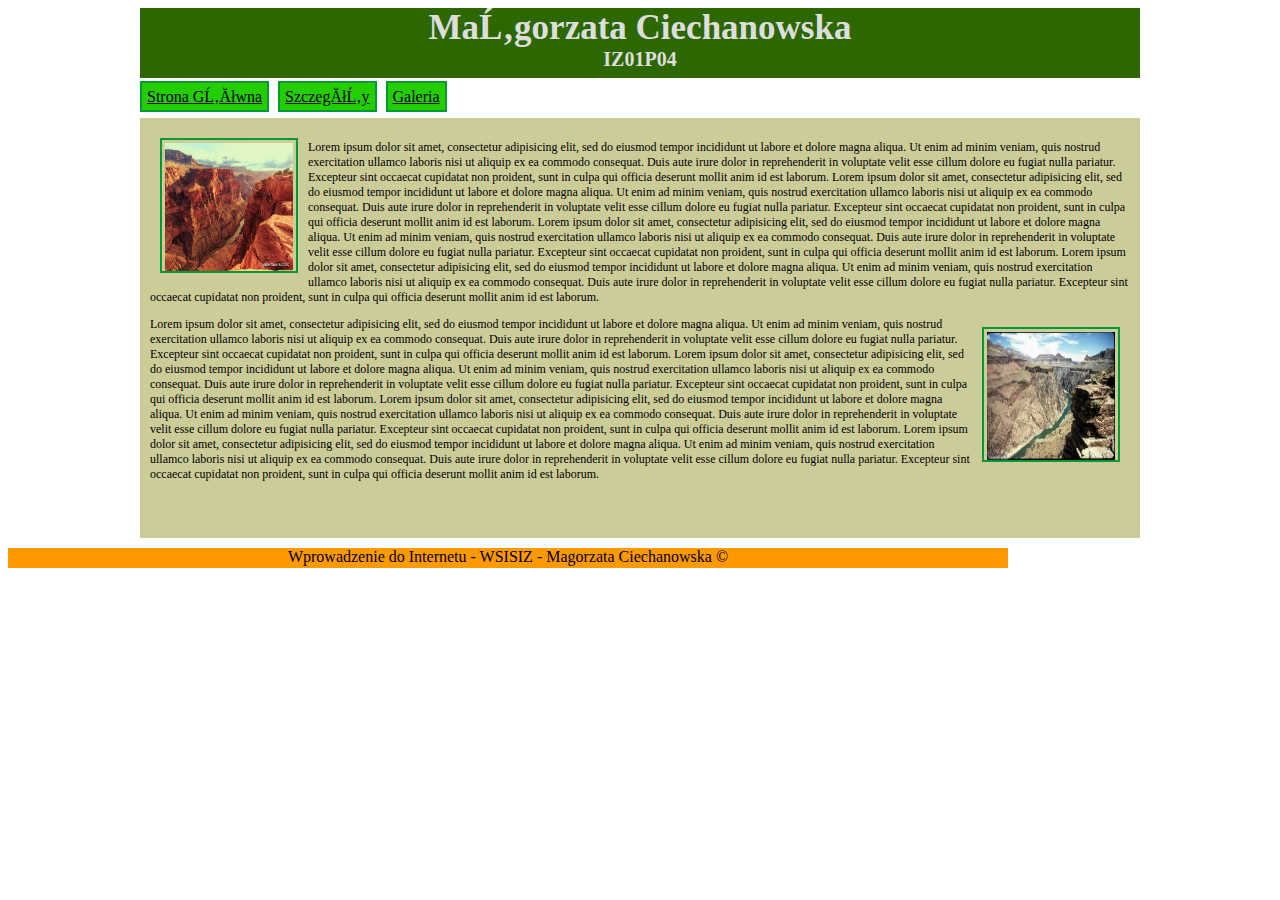
<file: HTML_CSS/Zadanie 01/index.html>
<!DOCTYPE html>
<html>

<head>
  <title>Wprowadzenie do internetu</title>

  <meta name="description" content="Wprowadzenie do internetu">
  <meta name="keywords" content="HTML, CSS, JavaScript">
  <meta name="author" content="Małgorzata Ciechanowska">
  <meta charset=”UTF-8”>
  <link rel="stylesheet" href="styl.css">
</head>

<body>
  <div id="kontener">
    <header id="naglowek">
      <div class="autor">
        Małgorzata Ciechanowska
      </div>
      <div class="grupa">
        IZ01P04
      </div>
    </header>
    <nav id="nawigacja">
      <ul>

        <li><a href="Podstrony/Strona_glowna.html">Strona Główna</a></li>
        <li><a href="Podstrony/Szczegoly.html">Szczegóły</a></li>
        <li><a href="Podstrony/Galeria.html">Galeria </a></li>
      </ul>
    </nav>

    <section id="srodek">
      <div class="kanion">
        <img src="Pictures/kanion.jpg" alt="kanion" style="float: left;width:128px;height:128px;">
      </div>
      <div class="text1">
        <p>Lorem ipsum dolor sit amet, consectetur adipisicing elit, sed do eiusmod tempor incididunt ut labore et dolore magna aliqua. Ut enim ad minim veniam, quis nostrud exercitation ullamco laboris nisi ut aliquip ex ea commodo consequat. Duis aute
          irure dolor in reprehenderit in voluptate velit esse cillum dolore eu fugiat nulla pariatur. Excepteur sint occaecat cupidatat non proident, sunt in culpa qui officia deserunt mollit anim id est laborum. Lorem ipsum dolor sit amet, consectetur
          adipisicing elit, sed do eiusmod tempor incididunt ut labore et dolore magna aliqua. Ut enim ad minim veniam, quis nostrud exercitation ullamco laboris nisi ut aliquip ex ea commodo consequat. Duis aute irure dolor in reprehenderit in voluptate
          velit esse cillum dolore eu fugiat nulla pariatur. Excepteur sint occaecat cupidatat non proident, sunt in culpa qui officia deserunt mollit anim id est laborum. Lorem ipsum dolor sit amet, consectetur adipisicing elit, sed do eiusmod tempor
          incididunt ut labore et dolore magna aliqua. Ut enim ad minim veniam, quis nostrud exercitation ullamco laboris nisi ut aliquip ex ea commodo consequat. Duis aute irure dolor in reprehenderit in voluptate velit esse cillum dolore eu fugiat nulla
          pariatur. Excepteur sint occaecat cupidatat non proident, sunt in culpa qui officia deserunt mollit anim id est laborum. Lorem ipsum dolor sit amet, consectetur adipisicing elit, sed do eiusmod tempor incididunt ut labore et dolore magna aliqua.
          Ut enim ad minim veniam, quis nostrud exercitation ullamco laboris nisi ut aliquip ex ea commodo consequat. Duis aute irure dolor in reprehenderit in voluptate velit esse cillum dolore eu fugiat nulla pariatur. Excepteur sint occaecat cupidatat
          non proident, sunt in culpa qui officia deserunt mollit anim id est laborum.
        </p>
      </div>
      <div class="kanion2">
        <img src="Pictures/kanion2.jpg" alt="Kanion2" style="float: right;width:128px;height:128px;">
      </div>

      <div class="text1">
        <p>Lorem ipsum dolor sit amet, consectetur adipisicing elit, sed do eiusmod tempor incididunt ut labore et dolore magna aliqua. Ut enim ad minim veniam, quis nostrud exercitation ullamco laboris nisi ut aliquip ex ea commodo consequat. Duis aute
          irure dolor in reprehenderit in voluptate velit esse cillum dolore eu fugiat nulla pariatur. Excepteur sint occaecat cupidatat non proident, sunt in culpa qui officia deserunt mollit anim id est laborum. Lorem ipsum dolor sit amet, consectetur
          adipisicing elit, sed do eiusmod tempor incididunt ut labore et dolore magna aliqua. Ut enim ad minim veniam, quis nostrud exercitation ullamco laboris nisi ut aliquip ex ea commodo consequat. Duis aute irure dolor in reprehenderit in voluptate
          velit esse cillum dolore eu fugiat nulla pariatur. Excepteur sint occaecat cupidatat non proident, sunt in culpa qui officia deserunt mollit anim id est laborum. Lorem ipsum dolor sit amet, consectetur adipisicing elit, sed do eiusmod tempor
          incididunt ut labore et dolore magna aliqua. Ut enim ad minim veniam, quis nostrud exercitation ullamco laboris nisi ut aliquip ex ea commodo consequat. Duis aute irure dolor in reprehenderit in voluptate velit esse cillum dolore eu fugiat nulla
          pariatur. Excepteur sint occaecat cupidatat non proident, sunt in culpa qui officia deserunt mollit anim id est laborum. Lorem ipsum dolor sit amet, consectetur adipisicing elit, sed do eiusmod tempor incididunt ut labore et dolore magna aliqua.
          Ut enim ad minim veniam, quis nostrud exercitation ullamco laboris nisi ut aliquip ex ea commodo consequat. Duis aute irure dolor in reprehenderit in voluptate velit esse cillum dolore eu fugiat nulla pariatur. Excepteur sint occaecat cupidatat
          non proident, sunt in culpa qui officia deserunt mollit anim id est laborum. </p>

    </section>
  </div>

    <footer id="stopka">

      <div class="stopka">
        Wprowadzenie do Internetu - WSISIZ - Magorzata Ciechanowska &copy;
      </div>
    </footer>

</body>

</html>
</file>
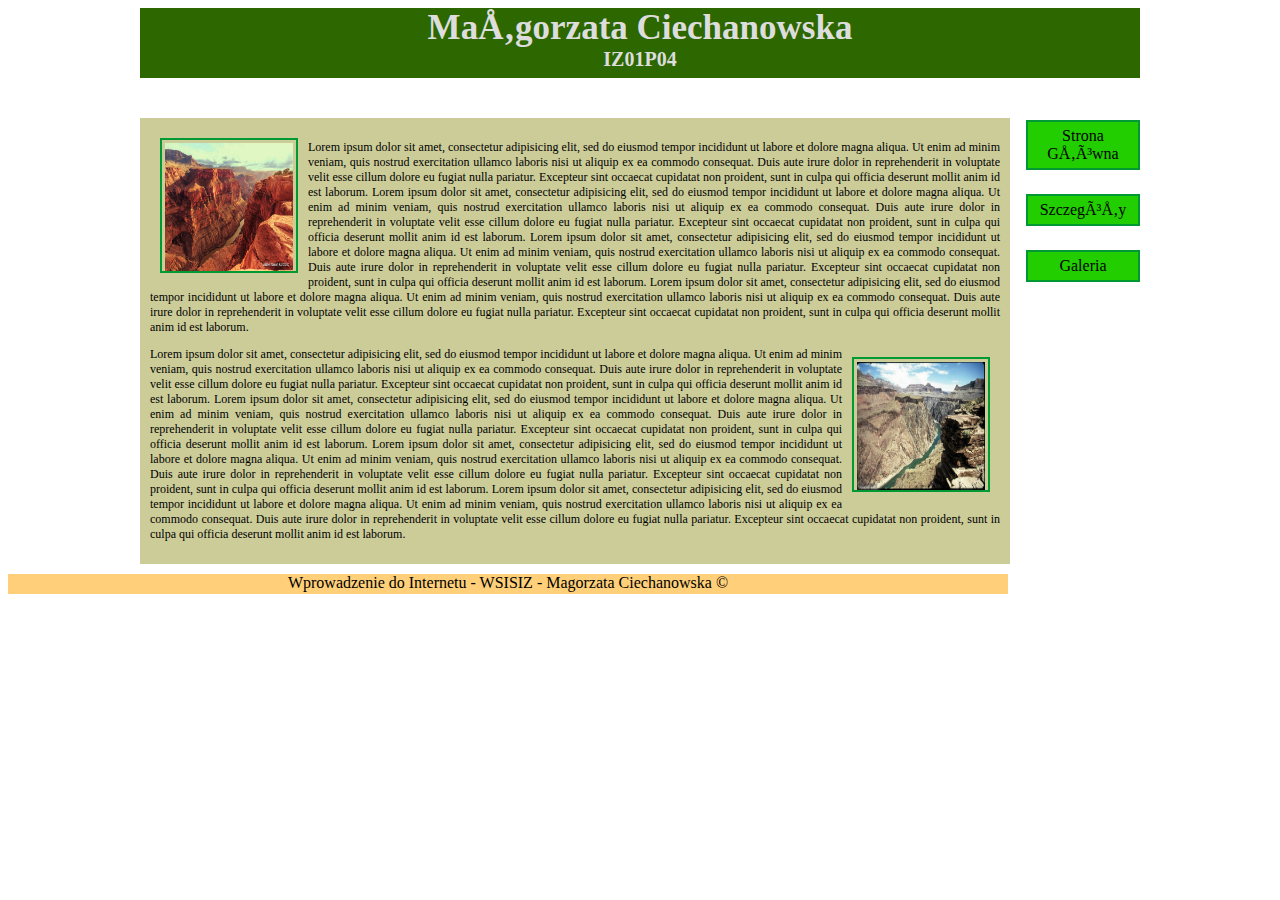
<file: HTML_CSS/Zadanie 03/index.html>
<!DOCTYPE html>
<html>

<head>
    <title>Zadanie 03</title>

  <meta name="description" content="Wprowadzenie do internetu">
  <meta name="keywords" content="HTML, CSS, JavaScript">
  <meta name="author" content="Małgorzata Ciechanowska">
  <meta charset=”UTF-8”>
  <link rel="stylesheet" href="styl.css">
</head>

<body>
  <div id="kontener">
    <header id="naglowek">
      <div class="autor">
        Małgorzata Ciechanowska
      </div>
      <div class="grupa">
        IZ01P04
      </div>
    </header>
    <nav id="nawigacja">
      <ul>
        <li><a href="Podstrony/Strona_glowna.html">Strona Główna</a></li><br>
        <li><a href="Podstrony/Szczegoly.html">Szczegóły</a></li><br>
        <li><a href="Podstrony/Galeria.html">Galeria </a></li>
      </ul>
    </nav>

    <section id="srodek">
      <div class="kanion">
        <img src="Pictures/kanion.jpg" alt="kanion" style="float: left;width:128px;height:128px;">
      </div>
      <div class="text1">
        <p>Lorem ipsum dolor sit amet, consectetur adipisicing elit, sed do eiusmod tempor incididunt ut labore et dolore magna aliqua. Ut enim ad minim veniam, quis nostrud exercitation ullamco laboris nisi ut aliquip ex ea commodo consequat. Duis aute
          irure dolor in reprehenderit in voluptate velit esse cillum dolore eu fugiat nulla pariatur. Excepteur sint occaecat cupidatat non proident, sunt in culpa qui officia deserunt mollit anim id est laborum. Lorem ipsum dolor sit amet, consectetur
          adipisicing elit, sed do eiusmod tempor incididunt ut labore et dolore magna aliqua. Ut enim ad minim veniam, quis nostrud exercitation ullamco laboris nisi ut aliquip ex ea commodo consequat. Duis aute irure dolor in reprehenderit in voluptate
          velit esse cillum dolore eu fugiat nulla pariatur. Excepteur sint occaecat cupidatat non proident, sunt in culpa qui officia deserunt mollit anim id est laborum. Lorem ipsum dolor sit amet, consectetur adipisicing elit, sed do eiusmod tempor
          incididunt ut labore et dolore magna aliqua. Ut enim ad minim veniam, quis nostrud exercitation ullamco laboris nisi ut aliquip ex ea commodo consequat. Duis aute irure dolor in reprehenderit in voluptate velit esse cillum dolore eu fugiat nulla
          pariatur. Excepteur sint occaecat cupidatat non proident, sunt in culpa qui officia deserunt mollit anim id est laborum. Lorem ipsum dolor sit amet, consectetur adipisicing elit, sed do eiusmod tempor incididunt ut labore et dolore magna aliqua.
          Ut enim ad minim veniam, quis nostrud exercitation ullamco laboris nisi ut aliquip ex ea commodo consequat. Duis aute irure dolor in reprehenderit in voluptate velit esse cillum dolore eu fugiat nulla pariatur. Excepteur sint occaecat cupidatat
          non proident, sunt in culpa qui officia deserunt mollit anim id est laborum.
        </p>
      </div>
      <div class="kanion2">
        <img src="Pictures/kanion2.jpg" alt="Kanion2" style="float: right;width:128px;height:128px;">
      </div>

      <div class="text1">
        <p>Lorem ipsum dolor sit amet, consectetur adipisicing elit, sed do eiusmod tempor incididunt ut labore et dolore magna aliqua. Ut enim ad minim veniam, quis nostrud exercitation ullamco laboris nisi ut aliquip ex ea commodo consequat. Duis aute
          irure dolor in reprehenderit in voluptate velit esse cillum dolore eu fugiat nulla pariatur. Excepteur sint occaecat cupidatat non proident, sunt in culpa qui officia deserunt mollit anim id est laborum. Lorem ipsum dolor sit amet, consectetur
          adipisicing elit, sed do eiusmod tempor incididunt ut labore et dolore magna aliqua. Ut enim ad minim veniam, quis nostrud exercitation ullamco laboris nisi ut aliquip ex ea commodo consequat. Duis aute irure dolor in reprehenderit in voluptate
          velit esse cillum dolore eu fugiat nulla pariatur. Excepteur sint occaecat cupidatat non proident, sunt in culpa qui officia deserunt mollit anim id est laborum. Lorem ipsum dolor sit amet, consectetur adipisicing elit, sed do eiusmod tempor
          incididunt ut labore et dolore magna aliqua. Ut enim ad minim veniam, quis nostrud exercitation ullamco laboris nisi ut aliquip ex ea commodo consequat. Duis aute irure dolor in reprehenderit in voluptate velit esse cillum dolore eu fugiat nulla
          pariatur. Excepteur sint occaecat cupidatat non proident, sunt in culpa qui officia deserunt mollit anim id est laborum. Lorem ipsum dolor sit amet, consectetur adipisicing elit, sed do eiusmod tempor incididunt ut labore et dolore magna aliqua.
          Ut enim ad minim veniam, quis nostrud exercitation ullamco laboris nisi ut aliquip ex ea commodo consequat. Duis aute irure dolor in reprehenderit in voluptate velit esse cillum dolore eu fugiat nulla pariatur. Excepteur sint occaecat cupidatat
          non proident, sunt in culpa qui officia deserunt mollit anim id est laborum. </p>

    </section>
  </div>

    <footer id="stopka">

      <div class="stopka">
        Wprowadzenie do Internetu - WSISIZ - Magorzata Ciechanowska &copy;
      </div>
    </footer>

</body>

</html>
</file>
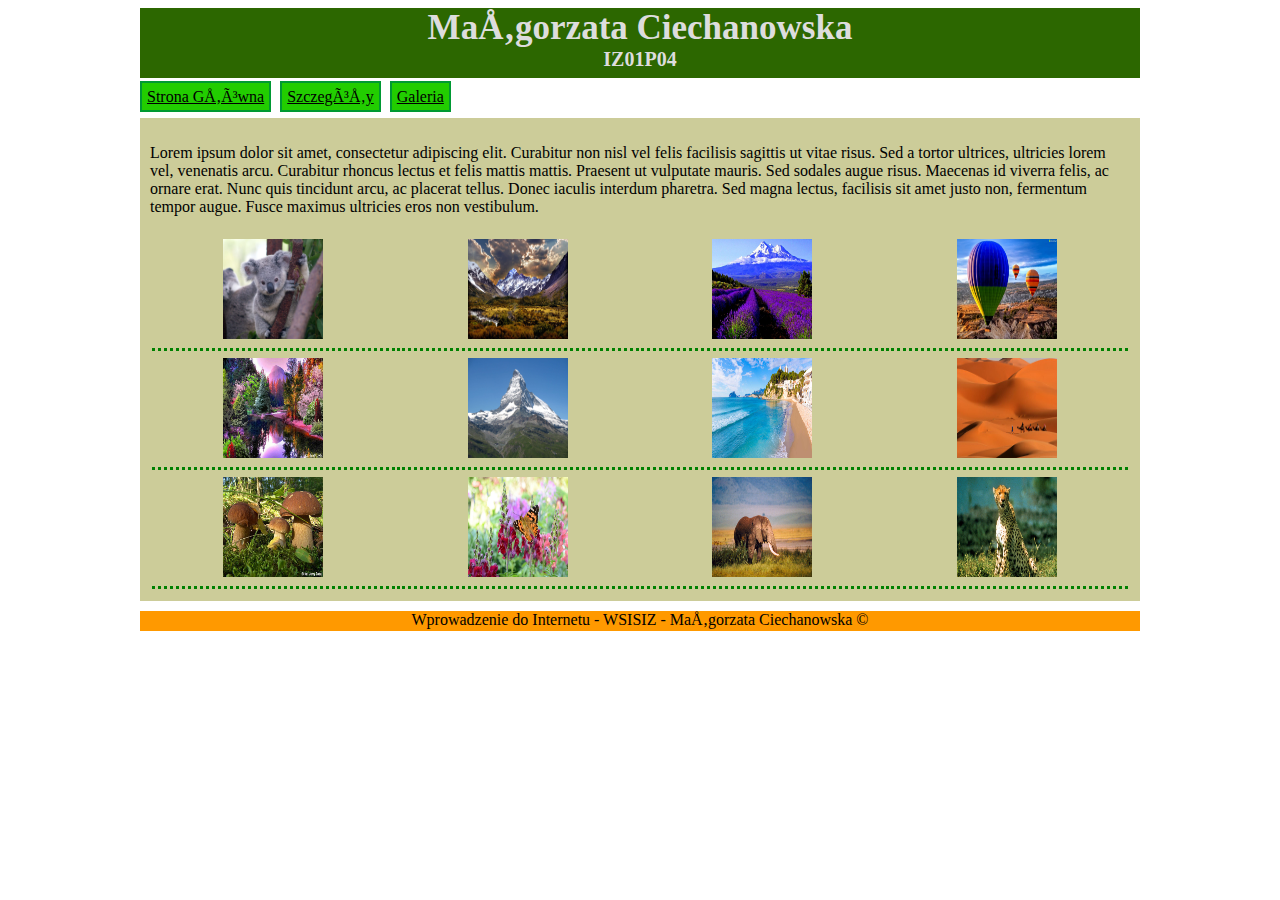
<file: HTML_CSS/Zadanie 01/Podstrony/galeria.html>
<!DOCTYPE html>
<html>

<head>
  <title>Galeria</title>
  <meta name="description" content="Odnośnik do Galeria">
  <meta name="keywords" content="HTML, CSS">
  <meta name="author" content="Małgorzata Ciechanowska">
  <meta charset=”UTF-8”>
  <link rel="stylesheet" href="../styl.css">
</head>

<body>

  <body>
    <div id="kontener">
      <header id="naglowek">
        <div class="autor">
          Małgorzata Ciechanowska
        </div>
        <div class="grupa">
          IZ01P04
        </div>
      </header>
      <nav id="nawigacja">
        <ul>

          <li><a href="Strona_glowna.html">Strona Główna</a></li>
          <li><a href="Szczegoly.html">Szczegóły</a></li>
          <li><a href="Galeria.html">Galeria </a></li>
        </ul>
      </nav>

      <section id="srodek">
        <div id="tabela2">
          <p> Lorem ipsum dolor sit amet, consectetur adipiscing elit. Curabitur non nisl vel felis facilisis sagittis ut vitae risus. Sed a tortor ultrices, ultricies lorem vel, venenatis arcu. Curabitur rhoncus lectus et felis mattis mattis. Praesent ut
            vulputate mauris. Sed sodales augue risus. Maecenas id viverra felis, ac ornare erat. Nunc quis tincidunt arcu, ac placerat tellus. Donec iaculis interdum pharetra. Sed magna lectus, facilisis sit amet justo non, fermentum tempor augue. Fusce
            maximus ultricies eros non vestibulum. </p>

          <table>
            <tr>
              <td>
                <a href="https://upload.wikimedia.org/wikipedia/commons/2/21/Cutest_Koala.jpg" target="_blank"><img src="../Pictures/koala.jpg"width="100" height="100"> </a>
              </td>
              <td>
                <a href="https://cdn.pixabay.com/photo/2015/09/15/18/22/mountain-941507_1280.jpg" target="_blank"><img src="../Pictures/gora.jpg" width="100" height="100"> </a>
              </td>
              <td><a href="http://www.puzzleonline.eu/twojepuzzle/1280x720/307-puzzle-pole-lawendy.jpg" target="_blank"><img src="../Pictures/lawenda.jpg" width="100" height="100"></a>
              </td>
              <td><a href="http://www.zdjecia.biz.pl/zdjecia/duze/balony-widoki.jpeg" target="_blank"><img src="../Pictures/balony.jpeg" width="100" height="100"> </a>
              </td>
            </tr>
            <tr>
              <td><a href="https://fmgdesigns.s3.amazonaws.com/160635.jpg?v=a610a3ffc3cb77aea778c9537eb46c29" target="_blank"><img src="../Pictures/roz.jpg" width="100" height="100"> </a>
              </td>
              <td><a href="http://www.banzaj.pl/pictures/sport_ekstremalny/ziemia/wspinaczka/Matterhorn_szczyt_wzbudzajacy_groze_i_zachwyt/matterhorn_szczyt_wzbudzajacy_groze_i_zachwyt_06.jpg" target="_blank"><img src="../Pictures/szczyt.jpg" width="100" height="100" ></a>
              </td>
              <td><a href="https://www.ewakacje.pl/oferta/wp-content/uploads/sites/25/2017/04/TUNEZJA.jpg" target="_blank"><img src="../Pictures/wycieczka.jpg" width="100" height="100" > </a>
              </td>
              <td><a href="http://bi.gazeta.pl/im/8/11270/z11270668IE,Tunezja--Sahara.jpg" target="_blank"><img src="../Pictures/pustynia.jpg" width="100" height="100"></a>
              </td>
            </tr>
            <tr>
              <td><a href="http://www.tygodnikzamojski.pl/dat/images/2005/459b.jpg?r=1435693306" target="_blank"><img src="../Pictures/grzyby.jpg" width="100" height="100"></a>
              </td>
              <td><a href="http://osiedlebotanika.pl/wp-content/uploads/2017/12/kontakt-z-przyroda-1024x683.jpg" target="_blank"><img src="../Pictures/motyl.jpg" width="100" height="100"></a>
              </td>
              <td><a href="http://assets.natgeotv.com/Photos/48/120259.jpg" target="_blank"><img src="../Pictures/slon.jpg" width="100" height="100"></a>
              </td>
              <td><a href="http://assets.natgeotv.com/Photos/48/120258.jpg" target="_blank"><img src="../Pictures/gepard.jpg" width="100" height="100"></a>
              </td>
            </tr>
          </table>
        </div>
      </section>
      <footer id="stopka">
        <div class="stopka">
          Wprowadzenie do Internetu - WSISIZ - Małgorzata Ciechanowska &copy;
        </div>
      </footer>
  </body>

</html>
</file>
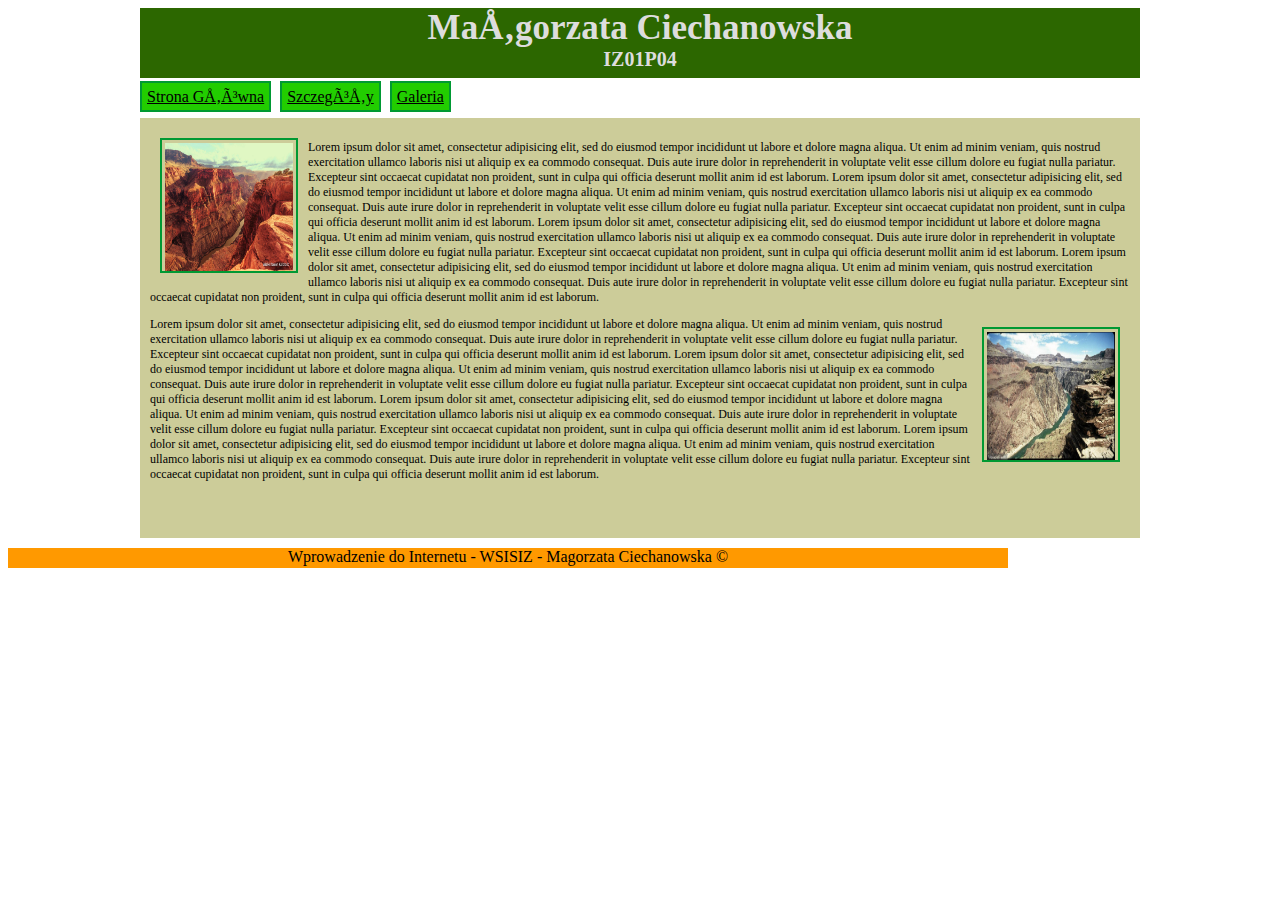
<file: HTML_CSS/Zadanie 01/Podstrony/strona_glowna.html>
<!DOCTYPE html>
<html>

<head>
  <title>Strona Główna</title>
  <meta name="description" content="Odnośnik do Strona Główna">
  <meta name="keywords" content="HTML, CSS">
  <meta name="author" content="Małgorzata Ciechanowska">
  <meta charset=”UTF-8”>
  <link rel="stylesheet" href="../styl.css">
</head>

<body>
  <div id="kontener">
    <header id="naglowek">
      <div class="autor">
        Małgorzata Ciechanowska
      </div>
      <div class="grupa">
        IZ01P04
      </div>
    </header>
    <nav id="nawigacja">
      <ul>

        <li><a href="Strona_glowna.html">Strona Główna</a></li>
        <li><a href="Szczegoly.html">Szczegóły</a></li>
        <li><a href="Galeria.html">Galeria </a></li>
      </ul>
    </nav>

    <section id="srodek">
      <div class="kanion">
        <img src="../Pictures/kanion.jpg" alt="kanion" style="float: left;width:128px;height:128px;">
      </div>
      <div class="text1">
        <p>Lorem ipsum dolor sit amet, consectetur adipisicing elit, sed do eiusmod tempor incididunt ut labore et dolore magna aliqua. Ut enim ad minim veniam, quis nostrud exercitation ullamco laboris nisi ut aliquip ex ea commodo consequat. Duis aute
          irure dolor in reprehenderit in voluptate velit esse cillum dolore eu fugiat nulla pariatur. Excepteur sint occaecat cupidatat non proident, sunt in culpa qui officia deserunt mollit anim id est laborum. Lorem ipsum dolor sit amet, consectetur
          adipisicing elit, sed do eiusmod tempor incididunt ut labore et dolore magna aliqua. Ut enim ad minim veniam, quis nostrud exercitation ullamco laboris nisi ut aliquip ex ea commodo consequat. Duis aute irure dolor in reprehenderit in voluptate
          velit esse cillum dolore eu fugiat nulla pariatur. Excepteur sint occaecat cupidatat non proident, sunt in culpa qui officia deserunt mollit anim id est laborum. Lorem ipsum dolor sit amet, consectetur adipisicing elit, sed do eiusmod tempor
          incididunt ut labore et dolore magna aliqua. Ut enim ad minim veniam, quis nostrud exercitation ullamco laboris nisi ut aliquip ex ea commodo consequat. Duis aute irure dolor in reprehenderit in voluptate velit esse cillum dolore eu fugiat nulla
          pariatur. Excepteur sint occaecat cupidatat non proident, sunt in culpa qui officia deserunt mollit anim id est laborum. Lorem ipsum dolor sit amet, consectetur adipisicing elit, sed do eiusmod tempor incididunt ut labore et dolore magna aliqua.
          Ut enim ad minim veniam, quis nostrud exercitation ullamco laboris nisi ut aliquip ex ea commodo consequat. Duis aute irure dolor in reprehenderit in voluptate velit esse cillum dolore eu fugiat nulla pariatur. Excepteur sint occaecat cupidatat
          non proident, sunt in culpa qui officia deserunt mollit anim id est laborum.
        </p>
      </div>
      <div class="kanion2">
        <img src="../Pictures/kanion2.jpg" alt="Kanion2" style="float: right;width:128px;height:128px;">
      </div>

      <div class="text1">
        <p>Lorem ipsum dolor sit amet, consectetur adipisicing elit, sed do eiusmod tempor incididunt ut labore et dolore magna aliqua. Ut enim ad minim veniam, quis nostrud exercitation ullamco laboris nisi ut aliquip ex ea commodo consequat. Duis aute
          irure dolor in reprehenderit in voluptate velit esse cillum dolore eu fugiat nulla pariatur. Excepteur sint occaecat cupidatat non proident, sunt in culpa qui officia deserunt mollit anim id est laborum. Lorem ipsum dolor sit amet, consectetur
          adipisicing elit, sed do eiusmod tempor incididunt ut labore et dolore magna aliqua. Ut enim ad minim veniam, quis nostrud exercitation ullamco laboris nisi ut aliquip ex ea commodo consequat. Duis aute irure dolor in reprehenderit in voluptate
          velit esse cillum dolore eu fugiat nulla pariatur. Excepteur sint occaecat cupidatat non proident, sunt in culpa qui officia deserunt mollit anim id est laborum. Lorem ipsum dolor sit amet, consectetur adipisicing elit, sed do eiusmod tempor
          incididunt ut labore et dolore magna aliqua. Ut enim ad minim veniam, quis nostrud exercitation ullamco laboris nisi ut aliquip ex ea commodo consequat. Duis aute irure dolor in reprehenderit in voluptate velit esse cillum dolore eu fugiat nulla
          pariatur. Excepteur sint occaecat cupidatat non proident, sunt in culpa qui officia deserunt mollit anim id est laborum. Lorem ipsum dolor sit amet, consectetur adipisicing elit, sed do eiusmod tempor incididunt ut labore et dolore magna aliqua.
          Ut enim ad minim veniam, quis nostrud exercitation ullamco laboris nisi ut aliquip ex ea commodo consequat. Duis aute irure dolor in reprehenderit in voluptate velit esse cillum dolore eu fugiat nulla pariatur. Excepteur sint occaecat cupidatat
          non proident, sunt in culpa qui officia deserunt mollit anim id est laborum. </p>

    </section>
  </div>

    <footer id="stopka">

      <div class="stopka">
        Wprowadzenie do Internetu - WSISIZ - Magorzata Ciechanowska &copy;
      </div>
    </footer>

</body>

</html>
</file>
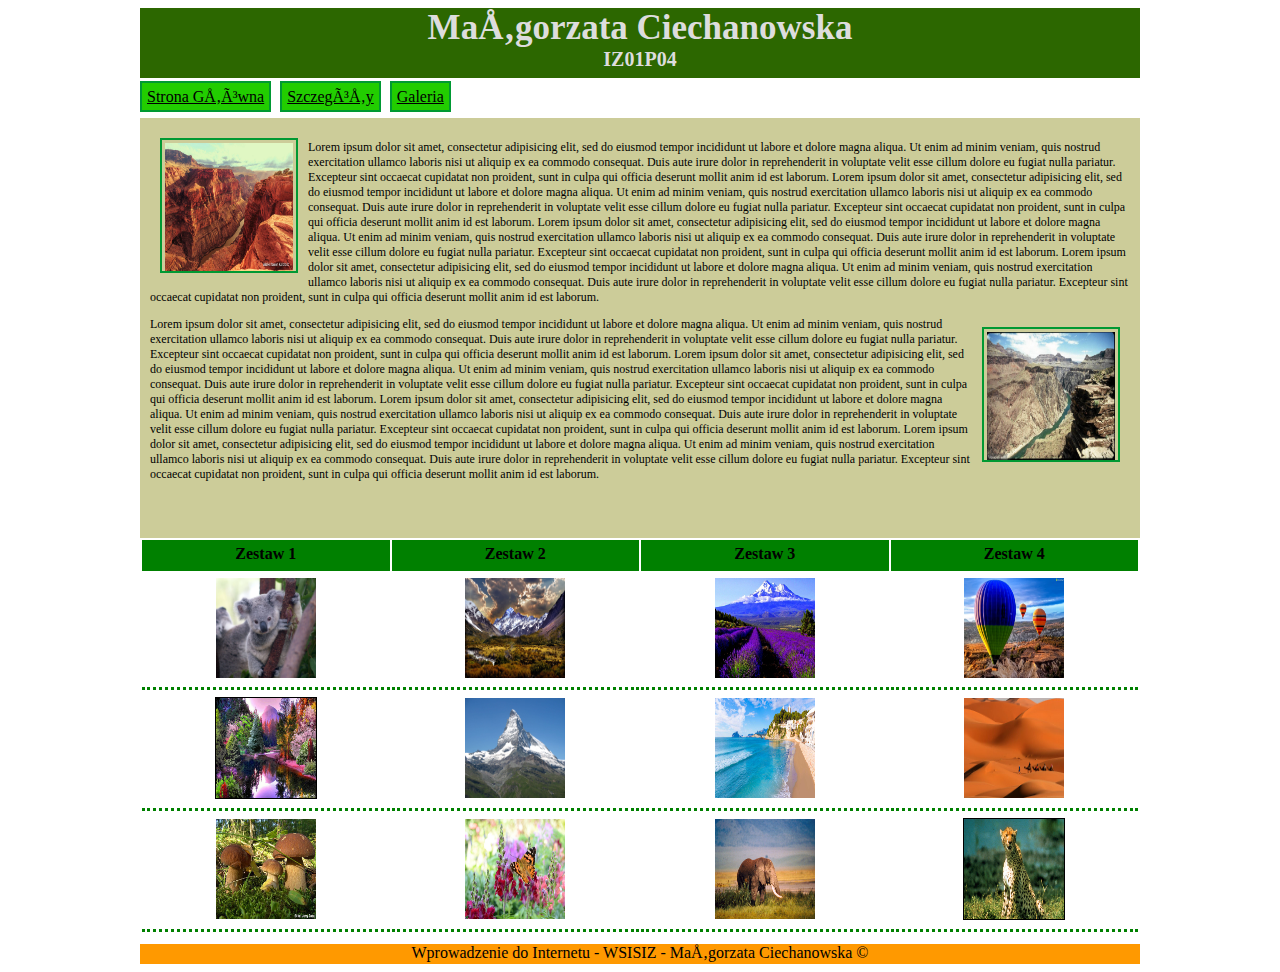
<file: HTML_CSS/Zadanie 01/Podstrony/szczegoly.html>
<!DOCTYPE html>
<html>

<head>
  <title>Szczegóły</title>
  <meta name="description" content="Odnośnik do Szczegóły">
  <meta name="keywords" content="HTML, CSS">
  <meta name="author" content="Małgorzata Ciechanowska">
  <meta charset=”UTF-8”>
  <link rel="stylesheet" href="../styl.css">
</head>

<body>
  <div id="kontener">
    <header id="naglowek">
      <div class="autor">
        Małgorzata Ciechanowska
      </div>
      <div class="grupa">
        IZ01P04
      </div>
    </header>
    <nav id="nawigacja">
      <ul>

        <li><a href="Strona_glowna.html">Strona Główna</a></li>
        <li><a href="Szczegoly.html">Szczegóły</a></li>
        <li><a href="Galeria.html">Galeria </a></li>
      </ul>
    </nav>
    <section id="srodek">
      <div class="kanion">
        <img src="../Pictures/kanion.jpg" alt="kanion" style="float: left;width:128px;height:128px;">
      </div>
      <div class="text1">
        <p>Lorem ipsum dolor sit amet, consectetur adipisicing elit, sed do eiusmod tempor incididunt ut labore et dolore magna aliqua. Ut enim ad minim veniam, quis nostrud exercitation ullamco laboris nisi ut aliquip ex ea commodo consequat. Duis aute
          irure dolor in reprehenderit in voluptate velit esse cillum dolore eu fugiat nulla pariatur. Excepteur sint occaecat cupidatat non proident, sunt in culpa qui officia deserunt mollit anim id est laborum. Lorem ipsum dolor sit amet, consectetur
          adipisicing elit, sed do eiusmod tempor incididunt ut labore et dolore magna aliqua. Ut enim ad minim veniam, quis nostrud exercitation ullamco laboris nisi ut aliquip ex ea commodo consequat. Duis aute irure dolor in reprehenderit in voluptate
          velit esse cillum dolore eu fugiat nulla pariatur. Excepteur sint occaecat cupidatat non proident, sunt in culpa qui officia deserunt mollit anim id est laborum. Lorem ipsum dolor sit amet, consectetur adipisicing elit, sed do eiusmod tempor
          incididunt ut labore et dolore magna aliqua. Ut enim ad minim veniam, quis nostrud exercitation ullamco laboris nisi ut aliquip ex ea commodo consequat. Duis aute irure dolor in reprehenderit in voluptate velit esse cillum dolore eu fugiat nulla
          pariatur. Excepteur sint occaecat cupidatat non proident, sunt in culpa qui officia deserunt mollit anim id est laborum. Lorem ipsum dolor sit amet, consectetur adipisicing elit, sed do eiusmod tempor incididunt ut labore et dolore magna aliqua.
          Ut enim ad minim veniam, quis nostrud exercitation ullamco laboris nisi ut aliquip ex ea commodo consequat. Duis aute irure dolor in reprehenderit in voluptate velit esse cillum dolore eu fugiat nulla pariatur. Excepteur sint occaecat cupidatat
          non proident, sunt in culpa qui officia deserunt mollit anim id est laborum.
        </p>
      </div>
      <div class="kanion2">
        <img src="../Pictures/kanion2.jpg" alt="Kanion2" style="float: right;width:128px;height:128px;">
      </div>

      <div class="text1">
        <p>Lorem ipsum dolor sit amet, consectetur adipisicing elit, sed do eiusmod tempor incididunt ut labore et dolore magna aliqua. Ut enim ad minim veniam, quis nostrud exercitation ullamco laboris nisi ut aliquip ex ea commodo consequat. Duis aute
          irure dolor in reprehenderit in voluptate velit esse cillum dolore eu fugiat nulla pariatur. Excepteur sint occaecat cupidatat non proident, sunt in culpa qui officia deserunt mollit anim id est laborum. Lorem ipsum dolor sit amet, consectetur
          adipisicing elit, sed do eiusmod tempor incididunt ut labore et dolore magna aliqua. Ut enim ad minim veniam, quis nostrud exercitation ullamco laboris nisi ut aliquip ex ea commodo consequat. Duis aute irure dolor in reprehenderit in voluptate
          velit esse cillum dolore eu fugiat nulla pariatur. Excepteur sint occaecat cupidatat non proident, sunt in culpa qui officia deserunt mollit anim id est laborum. Lorem ipsum dolor sit amet, consectetur adipisicing elit, sed do eiusmod tempor
          incididunt ut labore et dolore magna aliqua. Ut enim ad minim veniam, quis nostrud exercitation ullamco laboris nisi ut aliquip ex ea commodo consequat. Duis aute irure dolor in reprehenderit in voluptate velit esse cillum dolore eu fugiat nulla
          pariatur. Excepteur sint occaecat cupidatat non proident, sunt in culpa qui officia deserunt mollit anim id est laborum. Lorem ipsum dolor sit amet, consectetur adipisicing elit, sed do eiusmod tempor incididunt ut labore et dolore magna aliqua.
          Ut enim ad minim veniam, quis nostrud exercitation ullamco laboris nisi ut aliquip ex ea commodo consequat. Duis aute irure dolor in reprehenderit in voluptate velit esse cillum dolore eu fugiat nulla pariatur. Excepteur sint occaecat cupidatat
          non proident, sunt in culpa qui officia deserunt mollit anim id est laborum. </p>

    </section>

    <div id="tabela1">
      <table>
        <tr>
          <th>Zestaw 1</th>
          <th>Zestaw 2</th>
          <th>Zestaw 3</th>
          <th>Zestaw 4</th>
        </tr>
        <tr>
          <td><img src="../Pictures/koala.jpg" alt "koala" width="100" height="100" </td>
            <td><img src="../Pictures/gora.jpg" alt "gora" width="100" height="100" </td>
              <td><img src="../Pictures/lawenda.jpg" alt "lawenda" width="100" height="100" </td>
                <td><img src="../Pictures/balony.jpeg" alt "balony" width="100" height="100" </td>
        </tr>
        <tr>
          <td><img src="../Pictures/roz.jpg" alt "roz" width="100" height="100" border="1px" </td>
            <td><img src="../Pictures/szczyt.jpg" alt "szczyt" width="100" height="100" </td>
              <td><img src="../Pictures/wycieczka.jpg" alt "wycieczka" width="100" height="100" </td>
                <td><img src="../Pictures/pustynia.jpg" alt "pustynia" width="100" height="100" </td>
        </tr>
        <tr>
          <td><img src="../Pictures/grzyby.jpg" alt "grzyby" width="100" height="100" </td>
            <td><img src="../Pictures/motyl.jpg" alt "motyl" width="100" height="100" </td>
              <td><img src="../Pictures/slon.jpg" alt "slon" width="100" height="100" </td>
                <td><img src="../Pictures/gepard.jpg" alt "gepard" width="100" height="100" border="1px" </td>
        </tr>
      </table>
      </section>

      <footer id="stopka">

        <div class="stopka">
          Wprowadzenie do Internetu - WSISIZ - Małgorzata Ciechanowska &copy;
        </div>
      </footer>

    </div>

</body>
</head>
</file>
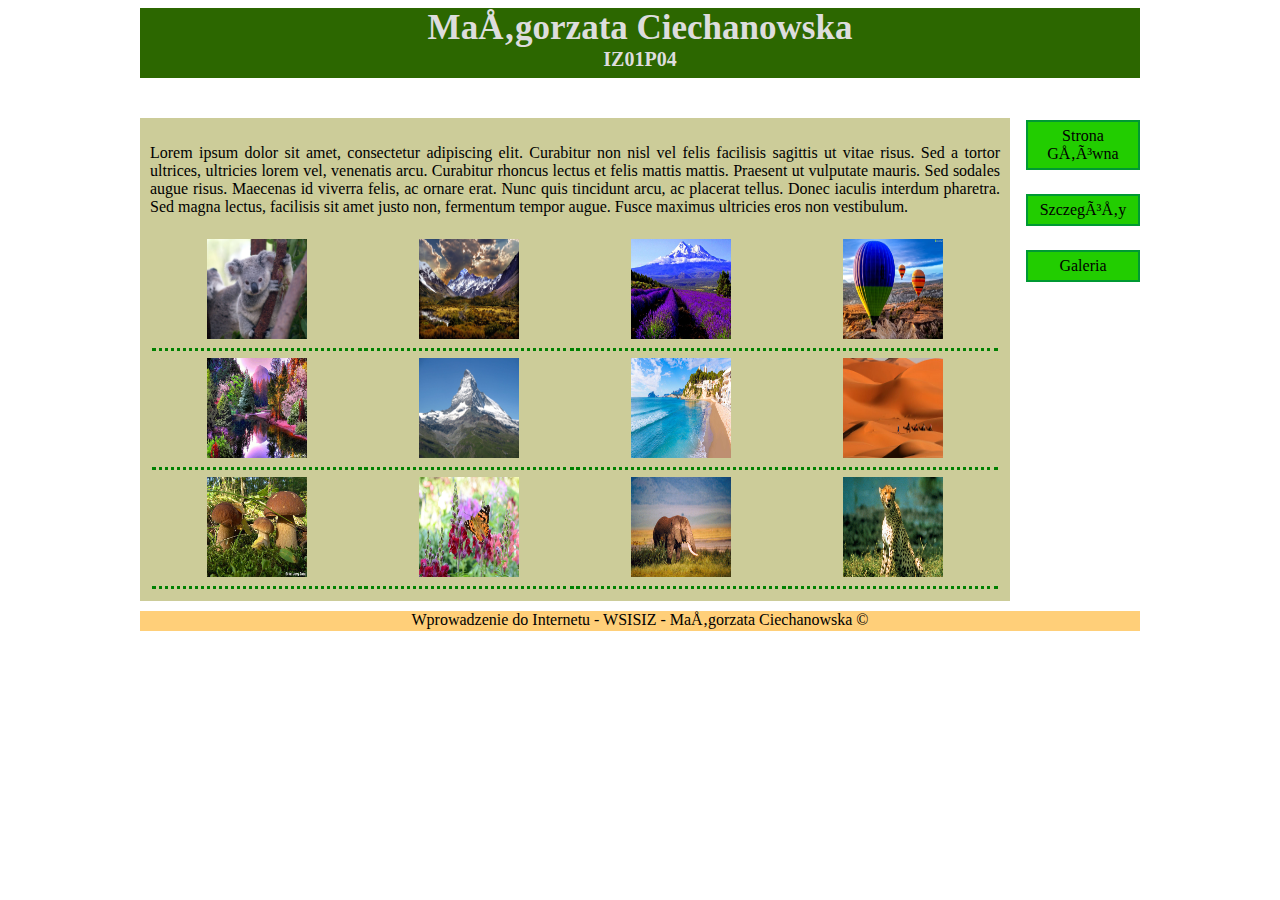
<file: HTML_CSS/Zadanie 03/Podstrony/galeria.html>
<!DOCTYPE html>
<html>

<head>
  <title>Galeria</title>
  <meta name="description" content="Odnośnik do Galeria">
  <meta name="keywords" content="HTML, CSS">
  <meta name="author" content="Małgorzata Ciechanowska">
  <meta charset=”UTF-8”>
  <link rel="stylesheet" href="../styl.css">
</head>

<body>

  <body>
    <div id="kontener">
      <header id="naglowek">
        <div class="autor">
          Małgorzata Ciechanowska
        </div>
        <div class="grupa">
          IZ01P04
        </div>
      </header>
      <nav id="nawigacja">
        <ul>
          <li><a href="Strona_glowna.html">Strona Główna</a></li><br>
          <li><a href="Szczegoly.html">Szczegóły</a></li><br>
          <li><a href="Galeria.html">Galeria </a></li>
        </ul>
      </nav>

      <section id="srodek">
        <div id="tabela2">
          <p> Lorem ipsum dolor sit amet, consectetur adipiscing elit. Curabitur non nisl vel felis facilisis sagittis ut vitae risus. Sed a tortor ultrices, ultricies lorem vel, venenatis arcu. Curabitur rhoncus lectus et felis mattis mattis. Praesent ut
            vulputate mauris. Sed sodales augue risus. Maecenas id viverra felis, ac ornare erat. Nunc quis tincidunt arcu, ac placerat tellus. Donec iaculis interdum pharetra. Sed magna lectus, facilisis sit amet justo non, fermentum tempor augue. Fusce
            maximus ultricies eros non vestibulum. </p>

          <table>
            <tr>
              <td>
                <a href="https://upload.wikimedia.org/wikipedia/commons/2/21/Cutest_Koala.jpg" target="_blank"><img src="../Pictures/koala.jpg"width="100" height="100"> </a>
              </td>
              <td>
                <a href="https://cdn.pixabay.com/photo/2015/09/15/18/22/mountain-941507_1280.jpg" target="_blank"><img src="../Pictures/gora.jpg" width="100" height="100"> </a>
              </td>
              <td><a href="http://www.puzzleonline.eu/twojepuzzle/1280x720/307-puzzle-pole-lawendy.jpg" target="_blank"><img src="../Pictures/lawenda.jpg" width="100" height="100"></a>
              </td>
              <td><a href="http://www.zdjecia.biz.pl/zdjecia/duze/balony-widoki.jpeg" target="_blank"><img src="../Pictures/balony.jpeg" width="100" height="100"> </a>
              </td>
            </tr>
            <tr>
              <td><a href="https://fmgdesigns.s3.amazonaws.com/160635.jpg?v=a610a3ffc3cb77aea778c9537eb46c29" target="_blank"><img src="../Pictures/roz.jpg" width="100" height="100"> </a>
              </td>
              <td><a href="http://www.banzaj.pl/pictures/sport_ekstremalny/ziemia/wspinaczka/Matterhorn_szczyt_wzbudzajacy_groze_i_zachwyt/matterhorn_szczyt_wzbudzajacy_groze_i_zachwyt_06.jpg" target="_blank"><img src="../Pictures/szczyt.jpg" width="100" height="100" ></a>
              </td>
              <td><a href="https://www.ewakacje.pl/oferta/wp-content/uploads/sites/25/2017/04/TUNEZJA.jpg" target="_blank"><img src="../Pictures/wycieczka.jpg" width="100" height="100" > </a>
              </td>
              <td><a href="http://bi.gazeta.pl/im/8/11270/z11270668IE,Tunezja--Sahara.jpg" target="_blank"><img src="../Pictures/pustynia.jpg" width="100" height="100"></a>
              </td>
            </tr>
            <tr>
              <td><a href="http://www.tygodnikzamojski.pl/dat/images/2005/459b.jpg?r=1435693306" target="_blank"><img src="../Pictures/grzyby.jpg" width="100" height="100"></a>
              </td>
              <td><a href="http://osiedlebotanika.pl/wp-content/uploads/2017/12/kontakt-z-przyroda-1024x683.jpg" target="_blank"><img src="../Pictures/motyl.jpg" width="100" height="100"></a>
              </td>
              <td><a href="http://assets.natgeotv.com/Photos/48/120259.jpg" target="_blank"><img src="../Pictures/slon.jpg" width="100" height="100"></a>
              </td>
              <td><a href="http://assets.natgeotv.com/Photos/48/120258.jpg" target="_blank"><img src="../Pictures/gepard.jpg" width="100" height="100"></a>
              </td>
            </tr>
          </table>
        </div>
      </section>
      <footer id="stopka">
        <div class="stopka">
          Wprowadzenie do Internetu - WSISIZ - Małgorzata Ciechanowska &copy;
        </div>
      </footer>
  </body>

</html>
</file>
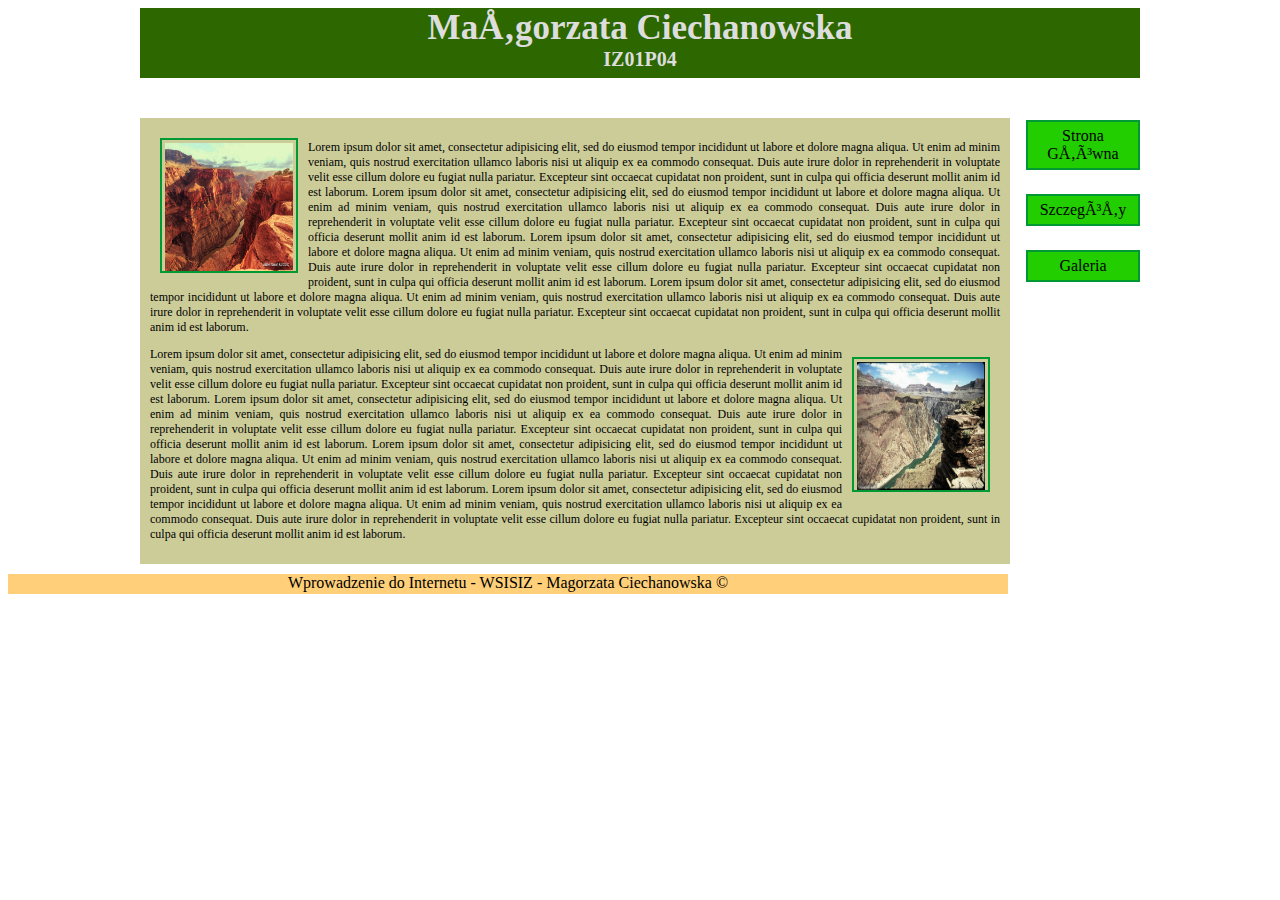
<file: HTML_CSS/Zadanie 03/Podstrony/strona_glowna.html>
<!DOCTYPE html>
<html>

<head>
  <title>Strona Główna</title>
  <meta name="description" content="Odnośnik do Strona Główna">
  <meta name="keywords" content="HTML, CSS">
  <meta name="author" content="Małgorzata Ciechanowska">
  <meta charset=”UTF-8”>
  <link rel="stylesheet" href="../styl.css">
</head>

<body>
  <div id="kontener">
    <header id="naglowek">
      <div class="autor">
        Małgorzata Ciechanowska
      </div>
      <div class="grupa">
        IZ01P04
      </div>
    </header>
    <nav id="nawigacja">
      <ul>
        <li><a href="Strona_glowna.html">Strona Główna</a></li><br>
        <li><a href="Szczegoly.html">Szczegóły</a></li><br>
        <li><a href="Galeria.html">Galeria </a></li>
      </ul>
    </nav>

    <section id="srodek">
      <div class="kanion">
        <img src="../Pictures/kanion.jpg" alt="kanion" style="float: left;width:128px;height:128px;">
      </div>
      <div class="text1">
        <p>Lorem ipsum dolor sit amet, consectetur adipisicing elit, sed do eiusmod tempor incididunt ut labore et dolore magna aliqua. Ut enim ad minim veniam, quis nostrud exercitation ullamco laboris nisi ut aliquip ex ea commodo consequat. Duis aute
          irure dolor in reprehenderit in voluptate velit esse cillum dolore eu fugiat nulla pariatur. Excepteur sint occaecat cupidatat non proident, sunt in culpa qui officia deserunt mollit anim id est laborum. Lorem ipsum dolor sit amet, consectetur
          adipisicing elit, sed do eiusmod tempor incididunt ut labore et dolore magna aliqua. Ut enim ad minim veniam, quis nostrud exercitation ullamco laboris nisi ut aliquip ex ea commodo consequat. Duis aute irure dolor in reprehenderit in voluptate
          velit esse cillum dolore eu fugiat nulla pariatur. Excepteur sint occaecat cupidatat non proident, sunt in culpa qui officia deserunt mollit anim id est laborum. Lorem ipsum dolor sit amet, consectetur adipisicing elit, sed do eiusmod tempor
          incididunt ut labore et dolore magna aliqua. Ut enim ad minim veniam, quis nostrud exercitation ullamco laboris nisi ut aliquip ex ea commodo consequat. Duis aute irure dolor in reprehenderit in voluptate velit esse cillum dolore eu fugiat nulla
          pariatur. Excepteur sint occaecat cupidatat non proident, sunt in culpa qui officia deserunt mollit anim id est laborum. Lorem ipsum dolor sit amet, consectetur adipisicing elit, sed do eiusmod tempor incididunt ut labore et dolore magna aliqua.
          Ut enim ad minim veniam, quis nostrud exercitation ullamco laboris nisi ut aliquip ex ea commodo consequat. Duis aute irure dolor in reprehenderit in voluptate velit esse cillum dolore eu fugiat nulla pariatur. Excepteur sint occaecat cupidatat
          non proident, sunt in culpa qui officia deserunt mollit anim id est laborum.
        </p>
      </div>
      <div class="kanion2">
        <img src="../Pictures/kanion2.jpg" alt="Kanion2" style="float: right;width:128px;height:128px;">
      </div>

      <div class="text1">
        <p>Lorem ipsum dolor sit amet, consectetur adipisicing elit, sed do eiusmod tempor incididunt ut labore et dolore magna aliqua. Ut enim ad minim veniam, quis nostrud exercitation ullamco laboris nisi ut aliquip ex ea commodo consequat. Duis aute
          irure dolor in reprehenderit in voluptate velit esse cillum dolore eu fugiat nulla pariatur. Excepteur sint occaecat cupidatat non proident, sunt in culpa qui officia deserunt mollit anim id est laborum. Lorem ipsum dolor sit amet, consectetur
          adipisicing elit, sed do eiusmod tempor incididunt ut labore et dolore magna aliqua. Ut enim ad minim veniam, quis nostrud exercitation ullamco laboris nisi ut aliquip ex ea commodo consequat. Duis aute irure dolor in reprehenderit in voluptate
          velit esse cillum dolore eu fugiat nulla pariatur. Excepteur sint occaecat cupidatat non proident, sunt in culpa qui officia deserunt mollit anim id est laborum. Lorem ipsum dolor sit amet, consectetur adipisicing elit, sed do eiusmod tempor
          incididunt ut labore et dolore magna aliqua. Ut enim ad minim veniam, quis nostrud exercitation ullamco laboris nisi ut aliquip ex ea commodo consequat. Duis aute irure dolor in reprehenderit in voluptate velit esse cillum dolore eu fugiat nulla
          pariatur. Excepteur sint occaecat cupidatat non proident, sunt in culpa qui officia deserunt mollit anim id est laborum. Lorem ipsum dolor sit amet, consectetur adipisicing elit, sed do eiusmod tempor incididunt ut labore et dolore magna aliqua.
          Ut enim ad minim veniam, quis nostrud exercitation ullamco laboris nisi ut aliquip ex ea commodo consequat. Duis aute irure dolor in reprehenderit in voluptate velit esse cillum dolore eu fugiat nulla pariatur. Excepteur sint occaecat cupidatat
          non proident, sunt in culpa qui officia deserunt mollit anim id est laborum. </p>

    </section>
  </div>

    <footer id="stopka">

      <div class="stopka">
        Wprowadzenie do Internetu - WSISIZ - Magorzata Ciechanowska &copy;
      </div>
    </footer>

</body>

</html>
</file>
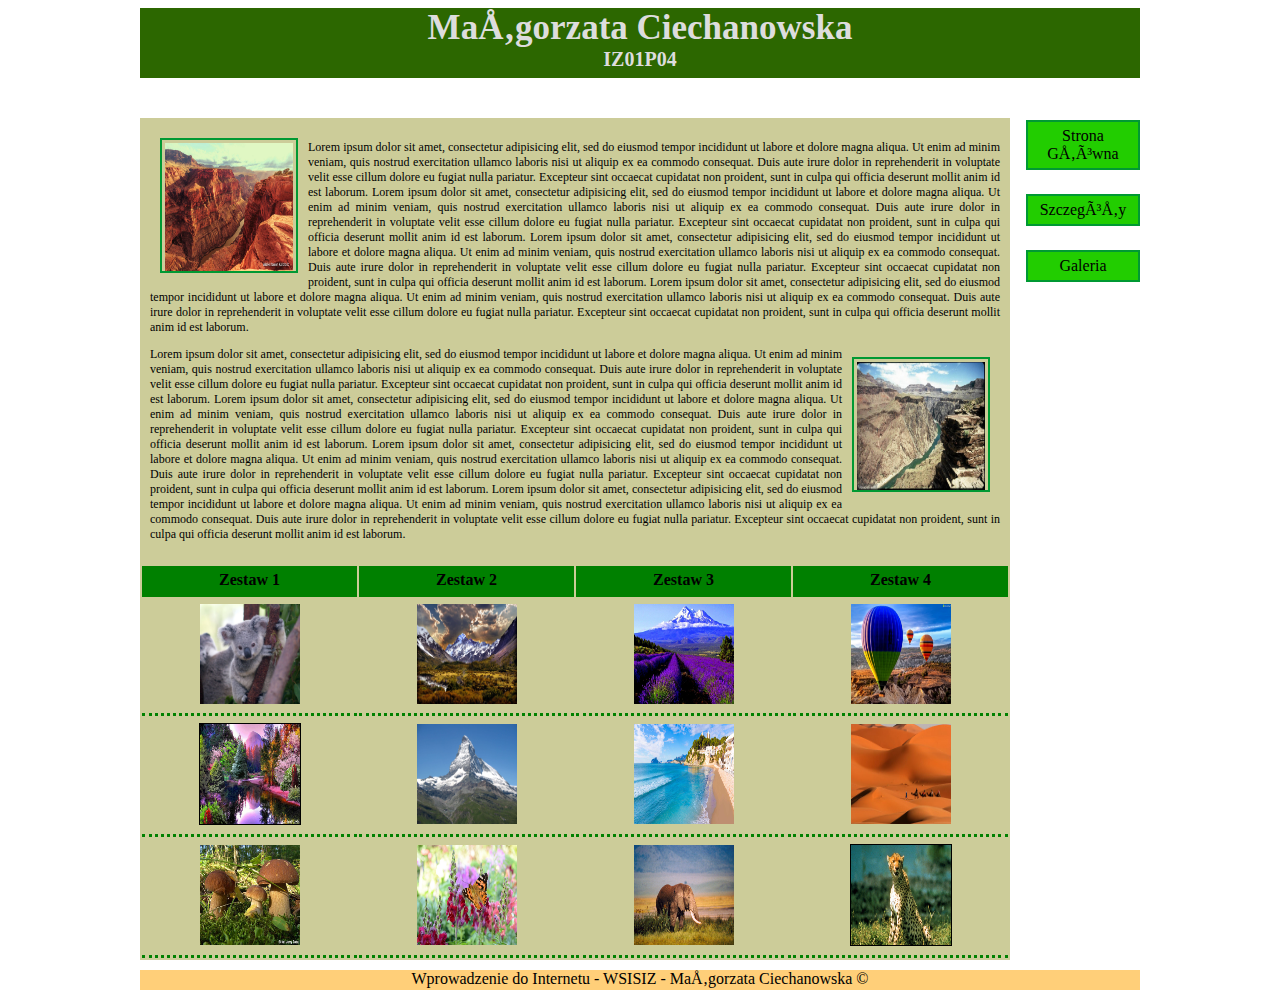
<file: HTML_CSS/Zadanie 03/Podstrony/szczegoly.html>
<!DOCTYPE html>
<html>

<head>
  <title>Szczegóły</title>
  <meta name="description" content="Odnośnik do Szczegóły">
  <meta name="keywords" content="HTML, CSS">
  <meta name="author" content="Małgorzata Ciechanowska">
  <meta charset=”UTF-8”>
  <link rel="stylesheet" href="../styl.css">
</head>

<body>
  <div id="kontener">
    <header id="naglowek">
      <div class="autor">
        Małgorzata Ciechanowska
      </div>
      <div class="grupa">
        IZ01P04
      </div>
    </header>
    <nav id="nawigacja">
      <ul>
        <li><a href="Strona_glowna.html">Strona Główna</a></li><br>
        <li><a href="Szczegoly.html">Szczegóły</a></li><br>
        <li><a href="Galeria.html">Galeria </a></li>
      </ul>
    </nav>

    <section id="srodek">
      <div class="kanion">
        <img src="../Pictures/kanion.jpg" alt="kanion" style="float: left;width:128px;height:128px;">
      </div>
      <div class="text1">
        <p>Lorem ipsum dolor sit amet, consectetur adipisicing elit, sed do eiusmod tempor incididunt ut labore et dolore magna aliqua. Ut enim ad minim veniam, quis nostrud exercitation ullamco laboris nisi ut aliquip ex ea commodo consequat. Duis aute
          irure dolor in reprehenderit in voluptate velit esse cillum dolore eu fugiat nulla pariatur. Excepteur sint occaecat cupidatat non proident, sunt in culpa qui officia deserunt mollit anim id est laborum. Lorem ipsum dolor sit amet, consectetur
          adipisicing elit, sed do eiusmod tempor incididunt ut labore et dolore magna aliqua. Ut enim ad minim veniam, quis nostrud exercitation ullamco laboris nisi ut aliquip ex ea commodo consequat. Duis aute irure dolor in reprehenderit in voluptate
          velit esse cillum dolore eu fugiat nulla pariatur. Excepteur sint occaecat cupidatat non proident, sunt in culpa qui officia deserunt mollit anim id est laborum. Lorem ipsum dolor sit amet, consectetur adipisicing elit, sed do eiusmod tempor
          incididunt ut labore et dolore magna aliqua. Ut enim ad minim veniam, quis nostrud exercitation ullamco laboris nisi ut aliquip ex ea commodo consequat. Duis aute irure dolor in reprehenderit in voluptate velit esse cillum dolore eu fugiat nulla
          pariatur. Excepteur sint occaecat cupidatat non proident, sunt in culpa qui officia deserunt mollit anim id est laborum. Lorem ipsum dolor sit amet, consectetur adipisicing elit, sed do eiusmod tempor incididunt ut labore et dolore magna aliqua.
          Ut enim ad minim veniam, quis nostrud exercitation ullamco laboris nisi ut aliquip ex ea commodo consequat. Duis aute irure dolor in reprehenderit in voluptate velit esse cillum dolore eu fugiat nulla pariatur. Excepteur sint occaecat cupidatat
          non proident, sunt in culpa qui officia deserunt mollit anim id est laborum.
        </p>
      </div>
      <div class="kanion2">
        <img src="../Pictures/kanion2.jpg" alt="Kanion2" style="float: right;width:128px;height:128px;">
      </div>

      <div class="text1">
        <p>Lorem ipsum dolor sit amet, consectetur adipisicing elit, sed do eiusmod tempor incididunt ut labore et dolore magna aliqua. Ut enim ad minim veniam, quis nostrud exercitation ullamco laboris nisi ut aliquip ex ea commodo consequat. Duis aute
          irure dolor in reprehenderit in voluptate velit esse cillum dolore eu fugiat nulla pariatur. Excepteur sint occaecat cupidatat non proident, sunt in culpa qui officia deserunt mollit anim id est laborum. Lorem ipsum dolor sit amet, consectetur
          adipisicing elit, sed do eiusmod tempor incididunt ut labore et dolore magna aliqua. Ut enim ad minim veniam, quis nostrud exercitation ullamco laboris nisi ut aliquip ex ea commodo consequat. Duis aute irure dolor in reprehenderit in voluptate
          velit esse cillum dolore eu fugiat nulla pariatur. Excepteur sint occaecat cupidatat non proident, sunt in culpa qui officia deserunt mollit anim id est laborum. Lorem ipsum dolor sit amet, consectetur adipisicing elit, sed do eiusmod tempor
          incididunt ut labore et dolore magna aliqua. Ut enim ad minim veniam, quis nostrud exercitation ullamco laboris nisi ut aliquip ex ea commodo consequat. Duis aute irure dolor in reprehenderit in voluptate velit esse cillum dolore eu fugiat nulla
          pariatur. Excepteur sint occaecat cupidatat non proident, sunt in culpa qui officia deserunt mollit anim id est laborum. Lorem ipsum dolor sit amet, consectetur adipisicing elit, sed do eiusmod tempor incididunt ut labore et dolore magna aliqua.
          Ut enim ad minim veniam, quis nostrud exercitation ullamco laboris nisi ut aliquip ex ea commodo consequat. Duis aute irure dolor in reprehenderit in voluptate velit esse cillum dolore eu fugiat nulla pariatur. Excepteur sint occaecat cupidatat
          non proident, sunt in culpa qui officia deserunt mollit anim id est laborum. </p>

    </section>

    <div id="tabela1">
      <table>
        <tr>
          <th>Zestaw 1</th>
          <th>Zestaw 2</th>
          <th>Zestaw 3</th>
          <th>Zestaw 4</th>
        </tr>
        <tr>
          <td><img src="../Pictures/koala.jpg" alt "koala" width="100" height="100" </td>
            <td><img src="../Pictures/gora.jpg" alt "gora" width="100" height="100" </td>
              <td><img src="../Pictures/lawenda.jpg" alt "lawenda" width="100" height="100" </td>
                <td><img src="../Pictures/balony.jpeg" alt "balony" width="100" height="100" </td>
        </tr>
        <tr>
          <td><img src="../Pictures/roz.jpg" alt "roz" width="100" height="100" border="1px" </td>
            <td><img src="../Pictures/szczyt.jpg" alt "szczyt" width="100" height="100" </td>
              <td><img src="../Pictures/wycieczka.jpg" alt "wycieczka" width="100" height="100" </td>
                <td><img src="../Pictures/pustynia.jpg" alt "pustynia" width="100" height="100" </td>
        </tr>
        <tr>
          <td><img src="../Pictures/grzyby.jpg" alt "grzyby" width="100" height="100" </td>
            <td><img src="../Pictures/motyl.jpg" alt "motyl" width="100" height="100" </td>
              <td><img src="../Pictures/slon.jpg" alt "slon" width="100" height="100" </td>
                <td><img src="../Pictures/gepard.jpg" alt "gepard" width="100" height="100" border="1px" </td>
        </tr>
      </table>
      </section>

      <footer id="stopka">

        <div class="stopka">
          Wprowadzenie do Internetu - WSISIZ - Małgorzata Ciechanowska &copy;
        </div>
      </footer>

    </div>

</body>
</head>
</file>
<file: HTML_CSS/Zadanie 01/styl.css>
#kontener {
  width: 1000px;
  margin: 0 auto;
  }

#naglowek {
  background-color: #2C6700;
  color: #000;
  min-height: 70px;
  }

#nawigacja {
    width: 100%;
    margin-bottom: 10px;
    min-height: 20px;
    margin-top: 10px;
}

#nawigacja > ul {
    list-style-type: none;
    margin: 0;
    padding: 0;
}

#nawigacja > ul > li {
    display: inline-block;
}

#nawigacja a {

    color: #000;
    text-decoration:cen;
    background-color: #22CD00;
    padding: 5px;
    margin-right: 5px;
    width: 100px;
    text-align: center;
    -webkit-transition: background-color 1s, color 1s; /* Safari */
    transition: background-color 1s, color 1s;
    border: 2px solid #009933;
}

#nawigacja a:hover {
    color: #E4FF1A;
    background-color: #2C6700;
}

#srodek {
  width: 980px;
  min-height: 400px;
  background-color: #CCCC99;
  margin-top: 10px;
  padding: 10px;
  }

#stopka {
  height: 20px;
  width: 1000px;
  background-color: #FF9900;
  margin-top: 10px;
  text-align: center;
  vertical-align: middle;
  }

.autor{
      font-size: 35px;
      font-weight: bold;
      color: #DDDDDD;
      text-align: center;
  }
.grupa{
      font-size: 20px;
      font-weight: bold;
      color: #DDDDDD;
      text-align: center;
    }

.kanion{
  float: left;
  margin: 10px;
  border: 2px solid #009933;
  padding: 3px 3px 0px 3px;
}

.kanion2{
  float: right;
  margin: 10px;
  border: 2px solid #009933;
  padding: 3px 3px 0px 3px;
}

.text1{
  font-family: Verdana;
  font-size: 12px;
}

ul {
  list-style-image: url(lista.png);
}
#tabela1 table{
  table-layout: fixed;
  width: 100%;
  align: center;

}

#tabela1 td {
  border-bottom: 3px dotted green;
  padding: 5px;
  text-align: center;
}

#tabela1 th {
  border-bottom: 3px dotted green;
  padding: 5px;
  background-color: green;
}

#tabela2 table{
  table-layout: fixed;
  width: 100%;
  align: center;
}

#tabela2 td {
  border-bottom: 3px dotted green;
  padding: 5px;
  text-align: center;
}

#tabela2 th {
  border-bottom: 3px dotted green;
  padding: 5px;
}
</file>
<file: HTML_CSS/Zadanie 03/styl.css>
#kontener {
  width: 1000px;
  margin: 0 auto;
  }

#naglowek {
  background-color: #2C6700;
  color: #000;
  min-height: 70px;
  }

#nawigacja {
    width: 100%;
    margin-bottom: 10px;
    min-height: 20px;
    margin-top: 10px;
}

#nawigacja > ul {
    list-style-type: none;
    margin: 0;
    padding: 0;
    margin-top: 12px;
      float: right;
}

#nawigacja > ul > li {
    display: inline-block;
    padding:0px;
    margin-top: 20px;

}

#nawigacja a {
    position: static;
    float:right;
    color: #000;
    text-decoration: none;
    background-color: #22CD00;
    padding: 5px;
    width: 100px;
    text-align: center;
    -webkit-transition: background-color 1s, color 1s; /* Safari */
    transition: background-color 1s, color 1s;
    border: 2px solid #009933;
}

#nawigacja a:hover {
    background-color: #FFCF79;
}

#srodek {

  width: 85%;
  min-height: 400px;
  background-color: #CCCC99;
  margin-top: 0px;
  padding: 10px;
  text-align: justify;
  }

#stopka {
  height: 20px;
  width: 1000px;
  background-color: #FFCF79;
  margin-top: 10px;
  text-align: center;
  vertical-align: middle;
  }

.autor{
      font-size: 35px;
      font-weight: bold;
      color: #DDDDDD;
      text-align: center;
  }
.grupa{
      font-size: 20px;
      font-weight: bold;
      color: #DDDDDD;
      text-align: center;
    }

.kanion{
  float: left;
  margin: 10px;
  border: 2px solid #009933;
  padding: 3px 3px 0px 3px;
}

.kanion2{
  float: right;
  margin: 10px;
  border: 2px solid #009933;
  padding: 3px 3px 0px 3px;
}

.text1{
  font-family: Verdana;
  font-size: 12px;

}

ul {
  list-style-image: url(lista.png);
}
#tabela1 table{
  table-layout: fixed;
  width: 87%;
  align: center;
  background-color: #CCCC99;

}

#tabela1 td {
  border-bottom: 3px dotted green;
  padding: 5px;
  text-align: center;
}

#tabela1 th {
  border-bottom: 3px dotted green;
  padding: 5px;
  background-color: green;
}

#tabela2 table{
  table-layout: fixed;
  width: 100%;
  align: center;
}

#tabela2 td {
  border-bottom: 3px dotted green;
  padding: 5px;
  text-align: center;
}

#tabela2 th {
  border-bottom: 3px dotted green;
  padding: 5px;
}
</file>
